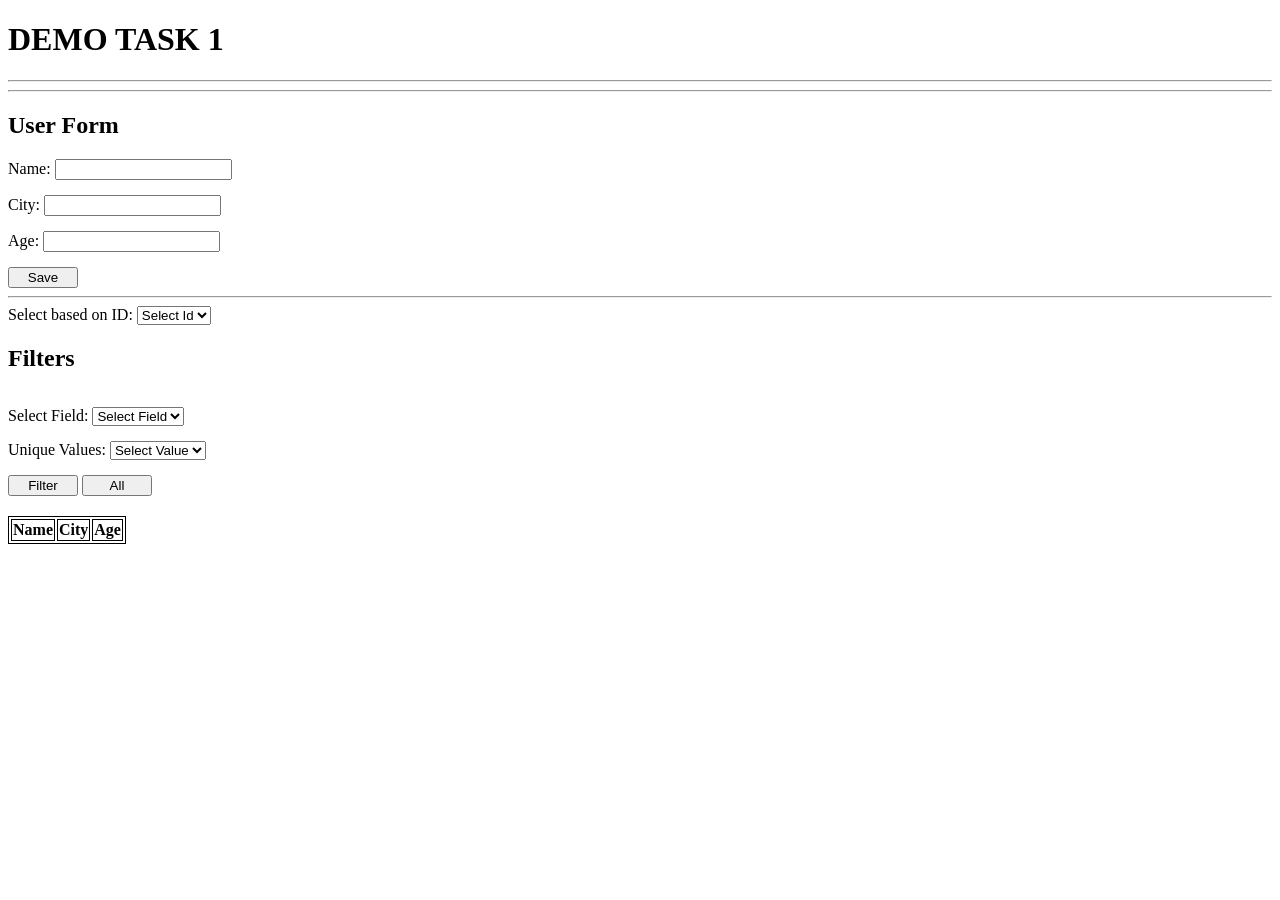
<file: DEMO_1/index.html>
<!DOCTYPE html>
<html lang="en">

<head>
    <meta charset="UTF-8">
    <meta name="viewport" content="width=device-width, initial-scale=1.0">
    <title>DEMO 1</title>
    <script src="index.js" defer></script>
    <link rel="stylesheet" href="style.css">
</head>

<body>
    <h1>DEMO TASK 1</h1>
    <hr>
    <hr>
    <!-- User Form -->
    <h2>User Form</h2>
    <div class="parentDiv">

        <div>
            <label>Name:</label>
            <input id="name" type="text" required />
        </div>
        <div>
            <label>City:</label>
            <input id="city" type="text" required/>
        </div>
        <div>
            <label>Age:</label>
            <input id="age" type="number" required/>
        </div>
        <div class="btn">
            <button id="saveBtn" name="saveButton">Save</button>
            <button id="updateBtn" hidden>Update</button>
            <button id="delBtn" hidden>Delete</button>

        </div>
        

    </div>
    <hr>
    <!-- Select Based on Id -->
    <div>
        <label>Select based on ID:</label>
        <select id="selectId">
            <option value="">Select Id</option>
        </select>
    </div>

    <!-- Filter -->
    <div class="filterDiv">
        <h2>Filters</h2>
        <div>
            <label>Select Field:</label>
            <select id="selectField">
                <option value="" >Select Field</option>
            </select>
        </div>
        <div>
            <label>Unique Values:</label>
            <select id="selectUnique">
                <option value="">Select Value</option>
            </select>
        </div>
        <div>
            <button id="filterBtn">Filter</button>
            <button id="allBtn">All</button>
        </div>
    </div>

    <!-- Table -->
     <div class="tableDiv">
        <table id="recordsTable">
            <thead>

                <tr>
                    <th>Name</th>
                    <th>City</th>
                    <th>Age</th>
                </tr>
            </thead>
            <tbody id="tableBody"></tbody>
        </table>
     </div>
     
</body>

</html>
</file>
<file: DEMO_1/style.css>
.parentDiv {
  display: flex;
  flex-direction: column;
  gap: 15px;
}
.filterDiv {
  display: flex;
  flex-direction: column;
  /* padding:2px;   */
  gap: 15px;
}

.btn{
    display: flex;
    gap: 5px;
    /* flex-direction: column; */
}

button {
  width: 70px;
  padding-inline: 5px;
}

.tableDiv{
    margin-top: 20px
}

table,td,th{
    border: 1px solid black;
}
</file>
